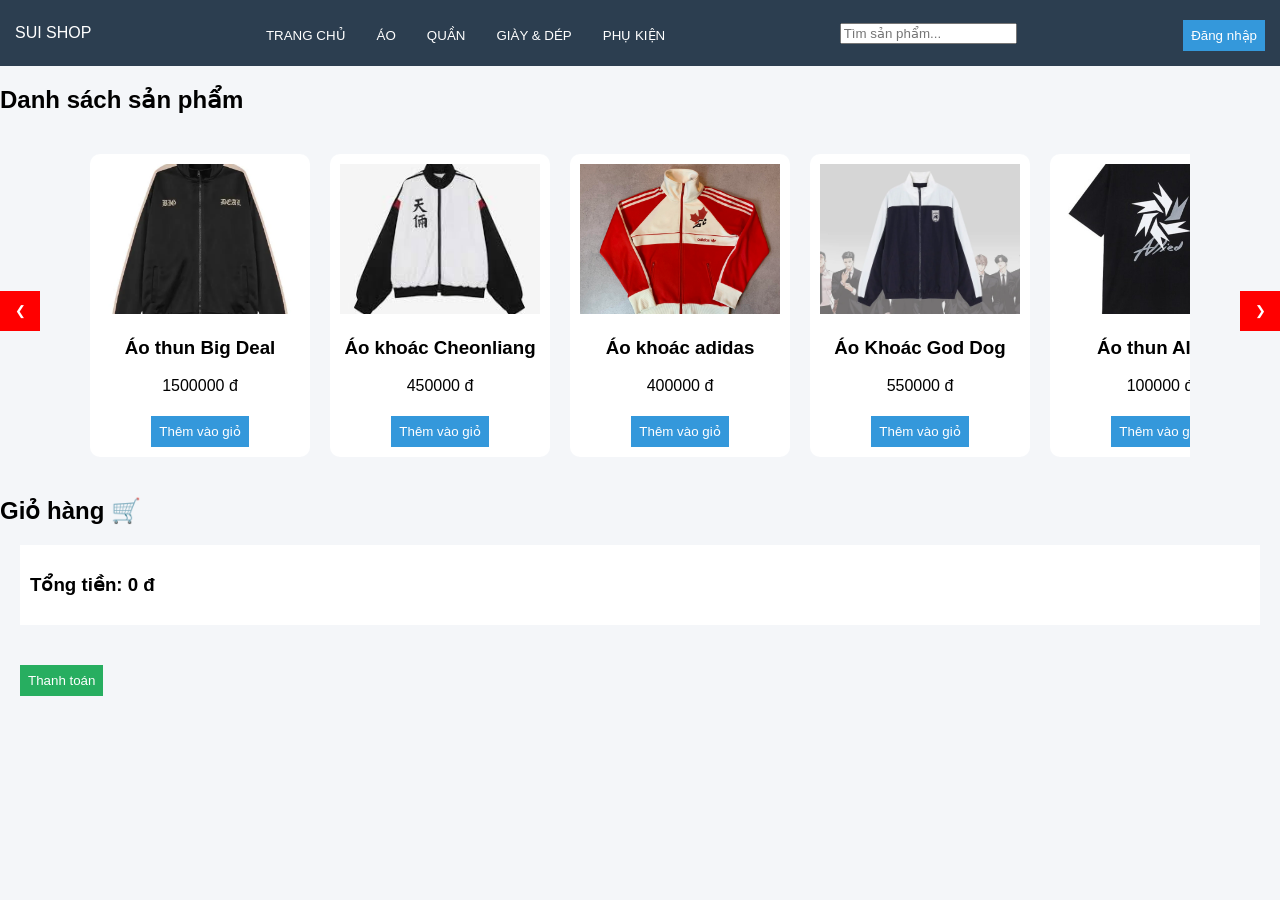
<file: index.html>
<!DOCTYPE html>
<html lang="vi">
<head>
<meta charset="UTF-8">
<title>SUI SHOP</title>
<link rel="stylesheet" href="style.css">
</head>

<body>

<header class="header">
<div class="shop-name">SUI SHOP</div>

<nav class="menu">
<button onclick="showCategory('all')">TRANG CHỦ</button>
<button onclick="showCategory('ao')">ÁO</button>
<button onclick="showCategory('quan')">QUẦN</button>
<button onclick="showCategory('giay')">GIÀY & DÉP</button>
<button onclick="showCategory('phukien')">PHỤ KIỆN</button>
</nav>

<input type="text" id="search" placeholder="Tìm sản phẩm...">

<div id="userBox">
<span id="welcome"></span>
<button id="loginBtn" onclick="goToLogin()">Đăng nhập</button>
<button id="logoutBtn" onclick="logout()">Đăng xuất</button>
</div>
</header>

<h2 class="title">Danh sách sản phẩm</h2>

<div class="slider">
<button class="nav left" onclick="prevProduct()">❮</button>

<div class="products-wrapper">
<div id="productList" class="products"></div>
</div>

<button class="nav right" onclick="nextProduct()">❯</button>
</div>

<h2 class="title">Giỏ hàng 🛒</h2>
<ul id="cart"></ul>

<button onclick="showCheckout()" style="margin:20px;background:#27ae60">
Thanh toán
</button>

<!-- CHECKOUT -->
<div id="checkoutBox" class="checkout">
<h2>Thanh toán</h2>

<input type="text" id="phone" placeholder="Số điện thoại">
<input type="text" id="address" placeholder="Địa chỉ">

<select id="paymentMethod">
<option value="cod">Thanh toán khi nhận hàng</option>
<option value="bank">Chuyển khoản</option>
</select>

<button onclick="confirmCheckout()">Xác nhận</button>
</div>

<script src="script.js"></script>
</body>
</html>
</file>
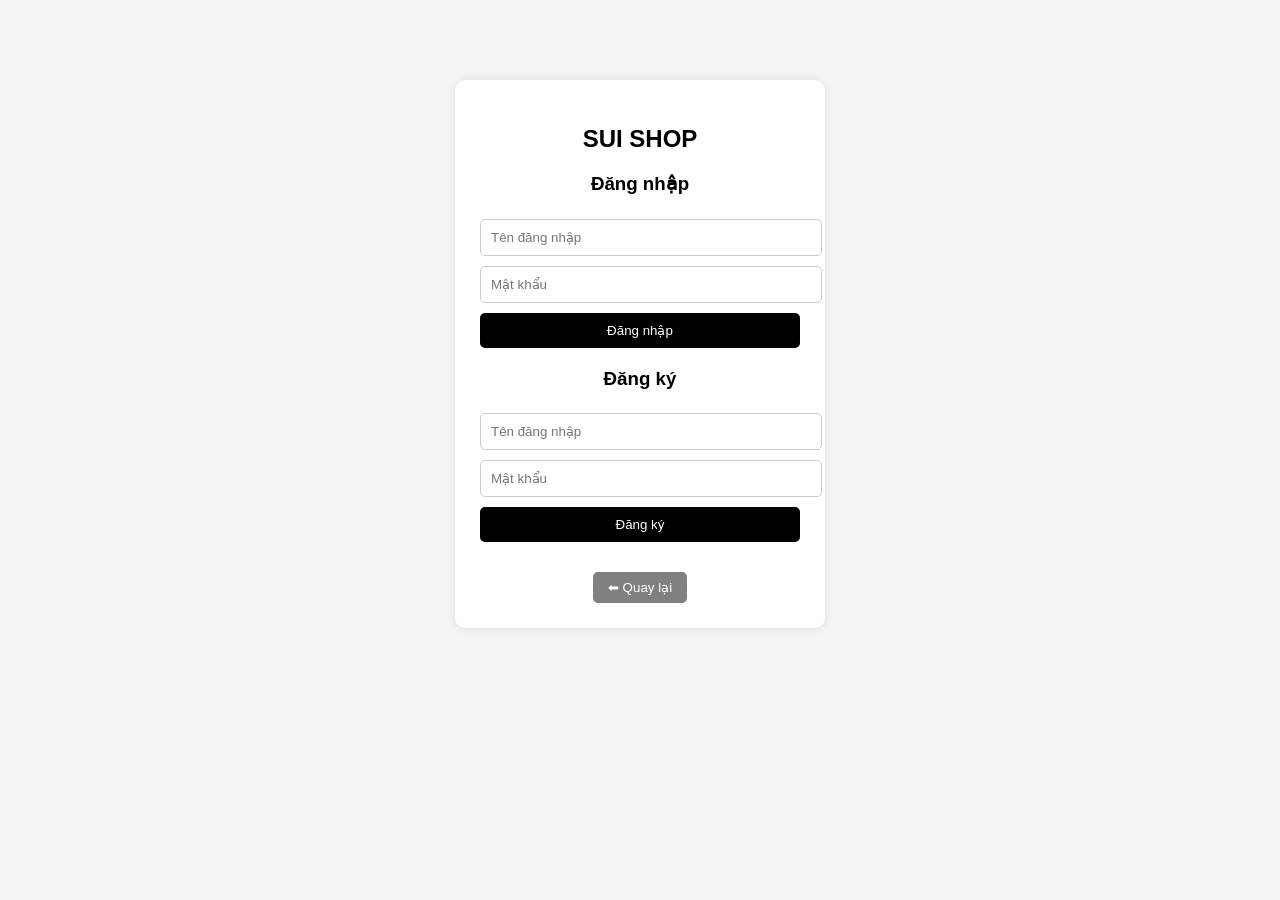
<file: login.html>
<!DOCTYPE html>
<html lang="vi">
<head>
<meta charset="UTF-8">
<title>Đăng nhập - SUI SHOP</title>
<link rel="stylesheet" href="style.css">
</head>

<body class="login-body">

<div class="login-container">

    <h2>SUI SHOP</h2>

    <!-- LOGIN -->
    <div class="box">
        <h3>Đăng nhập</h3>
        <input id="loginUser" placeholder="Tên đăng nhập">
        <input id="loginPass" type="password" placeholder="Mật khẩu">
        <button onclick="login()">Đăng nhập</button>
    </div>

    <!-- REGISTER -->
    <div class="box">
        <h3>Đăng ký</h3>
        <input id="regUser" placeholder="Tên đăng nhập">
        <input id="regPass" type="password" placeholder="Mật khẩu">
        <button onclick="register()">Đăng ký</button>
    </div>

    <button class="back-btn" onclick="location.href='index.html'">⬅ Quay lại</button>

</div>

<script src="script.js"></script>
</body>
</html>
</file>
<file: style.css>
body{
font-family:Arial;
margin:0;
background:#f4f6f9;
}

.header{
display:flex;
justify-content:space-between;
align-items:center;
background:#2c3e50;
color:white;
padding:15px;
}

.menu{
display:flex;
gap:15px;
}

.menu button{
background:none;
border:none;
color:white;
cursor:pointer;
}

.products-wrapper{
overflow:hidden;
width:1100px;
margin:auto;
}

.products{
display:flex;
transition:transform 0.5s;
}

.product{
width:200px;
margin-right:20px;
flex-shrink:0;
background:white;
padding:10px;
text-align:center;
border-radius:10px;
}

.product img{
width:100%;
height:150px;
object-fit:cover;
}

button{
padding:8px;
background:#3498db;
color:white;
border:none;
margin-top:5px;
}

.nav{
position:absolute;
top:50%;
transform:translateY(-50%);
background:red;
width:40px;
height:40px;
}

.left{left:0;}
.right{right:0;}

.slider{
position:relative;
padding:20px 50px;
}

#cart{
background:white;
margin:20px;
padding:10px;
}

.checkout{
display:none;
background:white;
margin:20px;
padding:20px;
}

/* ===== LOGIN PAGE ===== */
.login-body{
    background: #f5f5f5;
    font-family: Arial;
}

.login-container{
    width: 320px;
    margin: 80px auto;
    background: white;
    padding: 25px;
    border-radius: 10px;
    box-shadow: 0 0 10px rgba(0,0,0,0.1);
    text-align: center;
}

.login-container h2{
    margin-bottom: 20px;
}

.box{
    margin-bottom: 20px;
}

.box input{
    width: 100%;
    padding: 10px;
    margin: 5px 0;
    border: 1px solid #ccc;
    border-radius: 5px;
}

.box button{
    width: 100%;
    padding: 10px;
    background: black;
    color: white;
    border: none;
    border-radius: 5px;
    cursor: pointer;
}

.box button:hover{
    background: #333;
}

.back-btn{
    margin-top: 10px;
    padding: 8px 15px;
    border: none;
    background: gray;
    color: white;
    border-radius: 5px;
    cursor: pointer;
}
</file>
